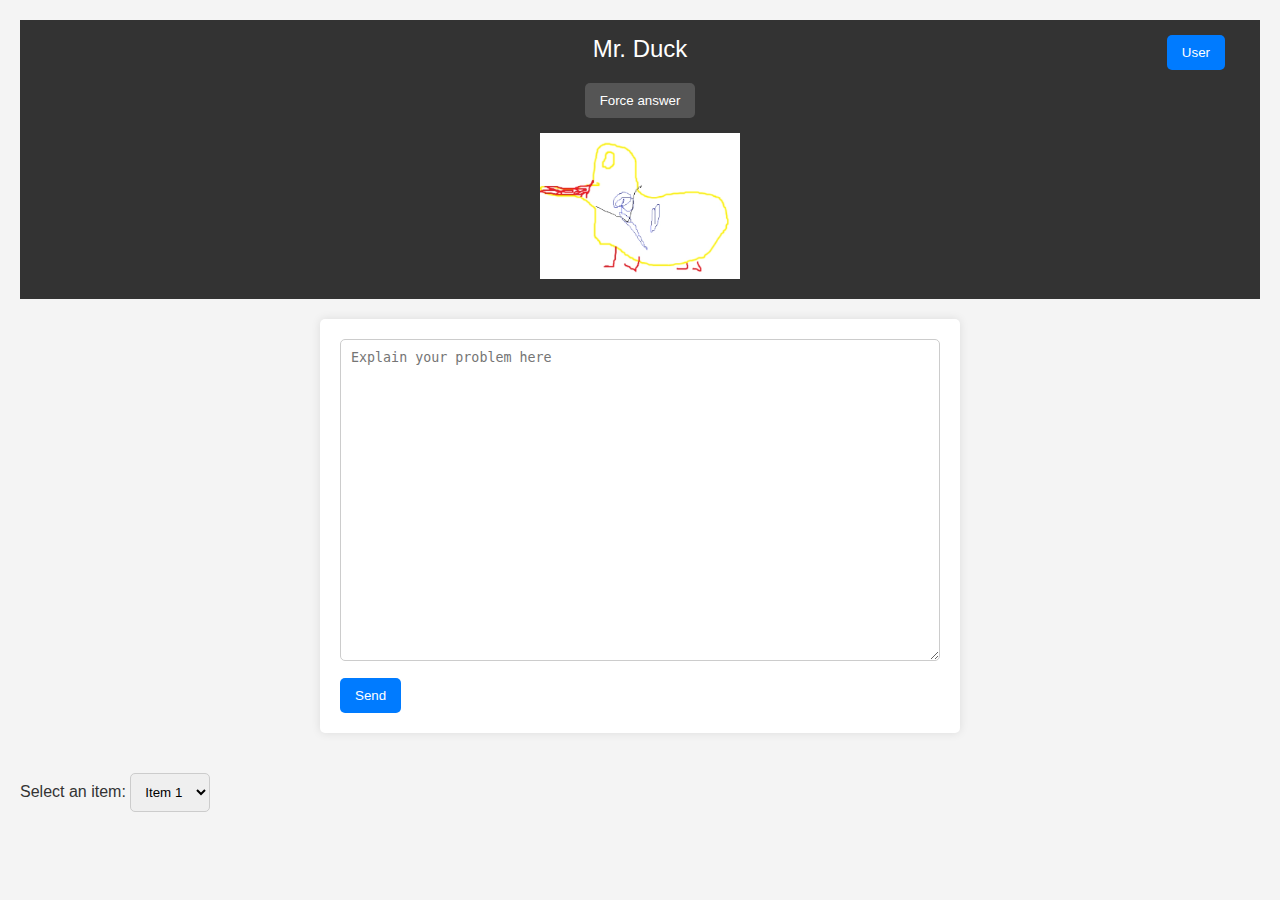
<file: exercise/Web programming - Client Side/duck/index.html>
<!DOCTYPE html>
<html lang="en">
<head>
    <meta charset="UTF-8">
    <meta name="viewport" content="width=device-width, initial-scale=1.0">
    <title>Document</title>
    <link rel="stylesheet" href="style.css">
</head>
<body>
    <header class="header" id="header">
        <p>Mr. Duck</p>
        <button class="force" id="force">Force answer</button>
        <img id="duck" src="duck.png" alt="duck">
        <button id="user-btn" onclick="window.location.href='user.html'">User</button>
    </header>
    <div class="container">
        <textarea id="txt-area" name="comments" rows="20" cols="100" placeholder="Explain your problem here"></textarea>
        <button class="send-btn" id="send-btn">Send</button>
        
    </div>
    <div class="messages" id="messages">
        <ul class="messages-list" id="messages-list">

        </ul>
    </div>
    <div></div>
        <label for="item-select">Select an item:</label>
        <select id="item-select">
            <option value="Item 1">Item 1</option>
            <option value="Item 2">Item 2</option>
            <option value="Item 3">Item 3</option>
        </select>
    </div>
    <script src="script.js"></script>
</body>
</html>
</file>
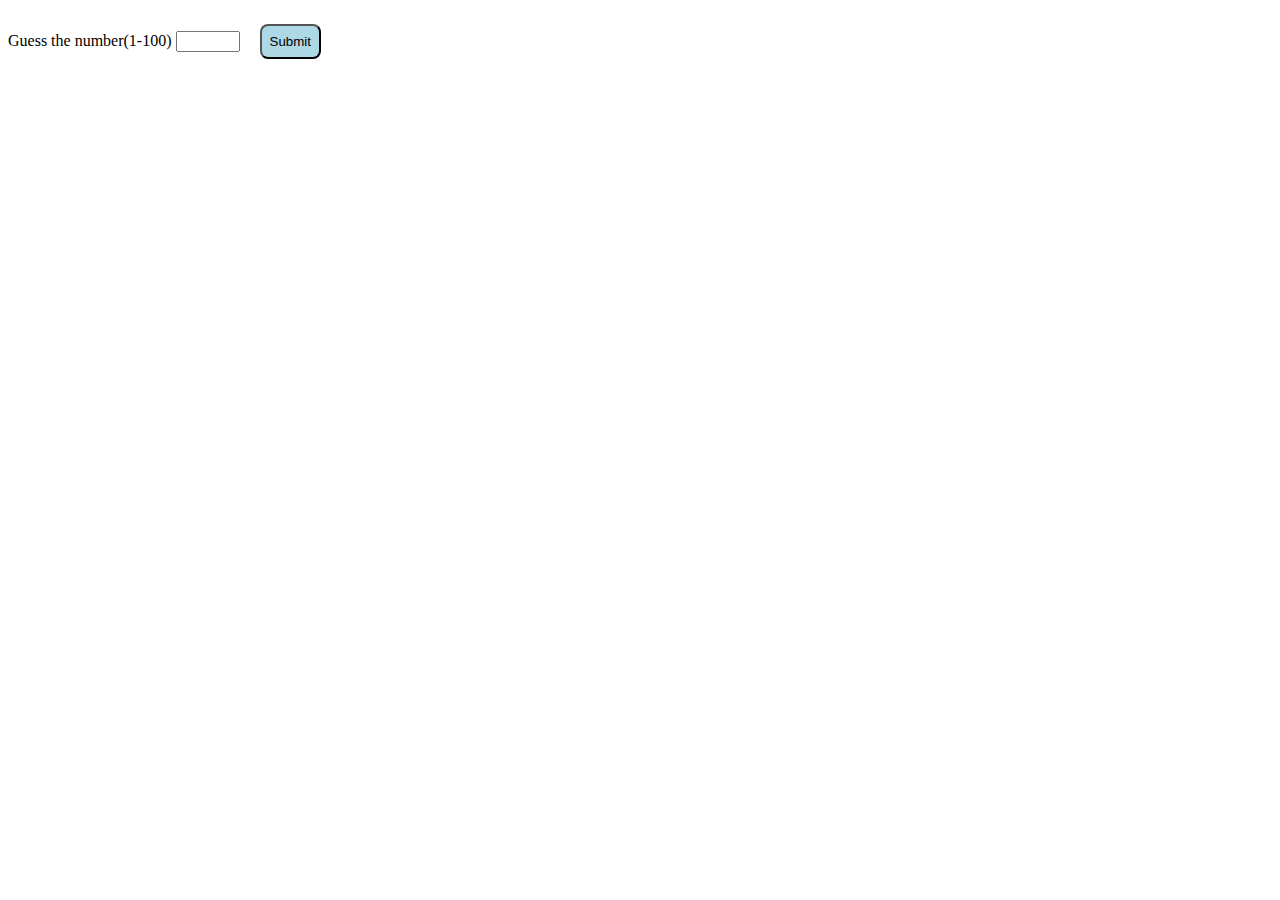
<file: exercise/Web programming - Server Side/higher-or-lower/index.html>
<!DOCTYPE html>
<html lang="en">
<head>
    <meta charset="UTF-8">
    <meta name="viewport" content="width=device-width, initial-scale=1.0">
    <title>Document</title>
    <link rel="stylesheet" href="style.css"> 
</head>
<body>
    <div class="container" id="container">
        <form id="numberForm"></form>
            <label for="numberInput">Guess the number(1-100)</label>
            <input type="number" id="numberInput" min="1" max="100" required>
            <button class="submitBtn" id="submitBtn">Submit</button>
    </div>
    <script src="script.js"></script>
</body>
</html>
</file>
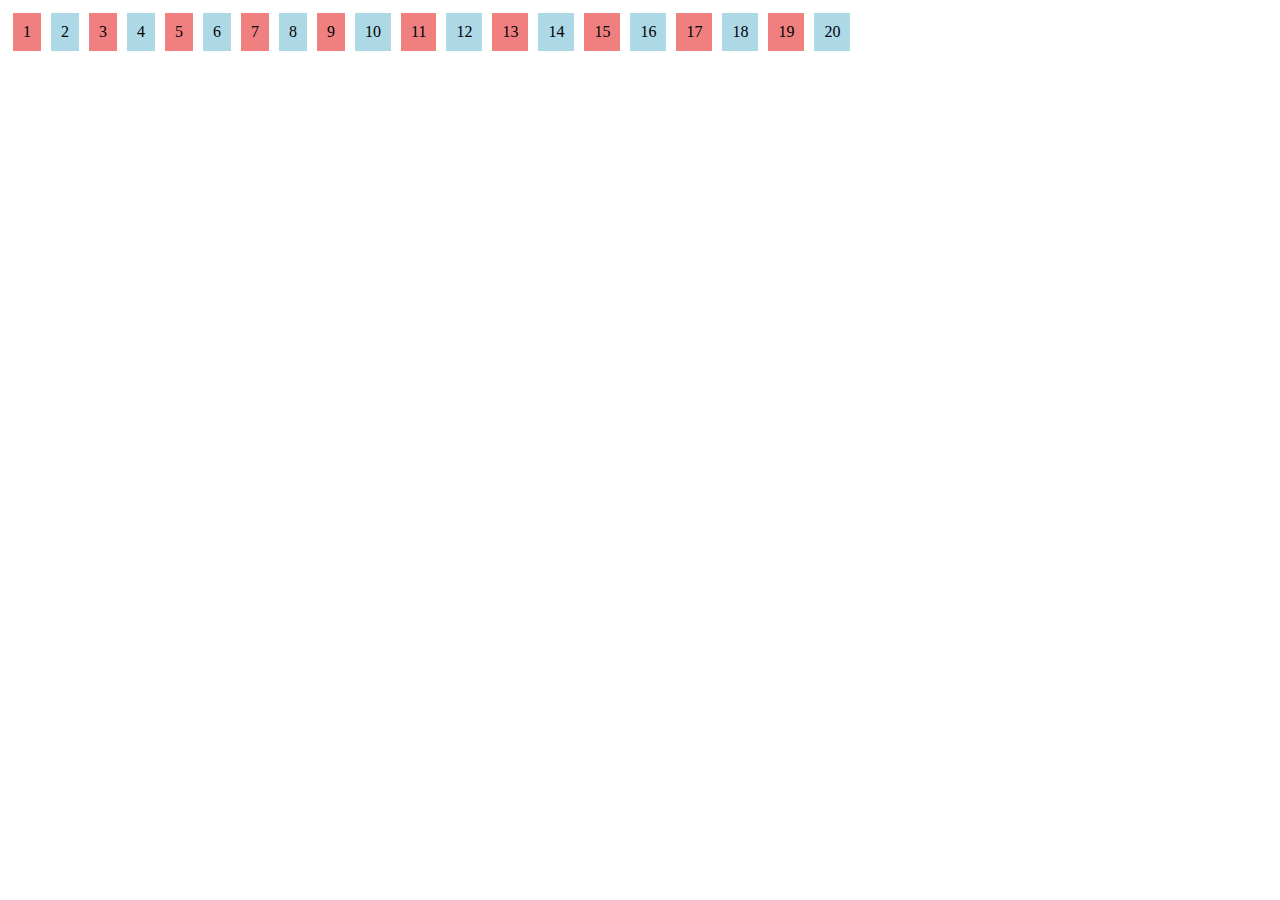
<file: exercise/Web programming - Server Side/highlighted-numbers/index.html>
<!DOCTYPE html>
<html lang="en">
<head>
    <meta charset="UTF-8">
    <meta name="viewport" content="width=device-width, initial-scale=1.0">
    <title>Number List</title>
    <style>
        .number {
            margin: 5px;
            padding: 10px;
            display: inline-block;
            cursor: pointer;
        }
        .even {
            background-color: lightblue;
        }
        .odd {
            background-color: lightcoral;
        }
        .highlight {
            border: 2px solid black;
        }
    </style>
</head>
<body>
    <div id="number-list"></div>
    <script src="script.js"></script>
</body>
</html>
</file>
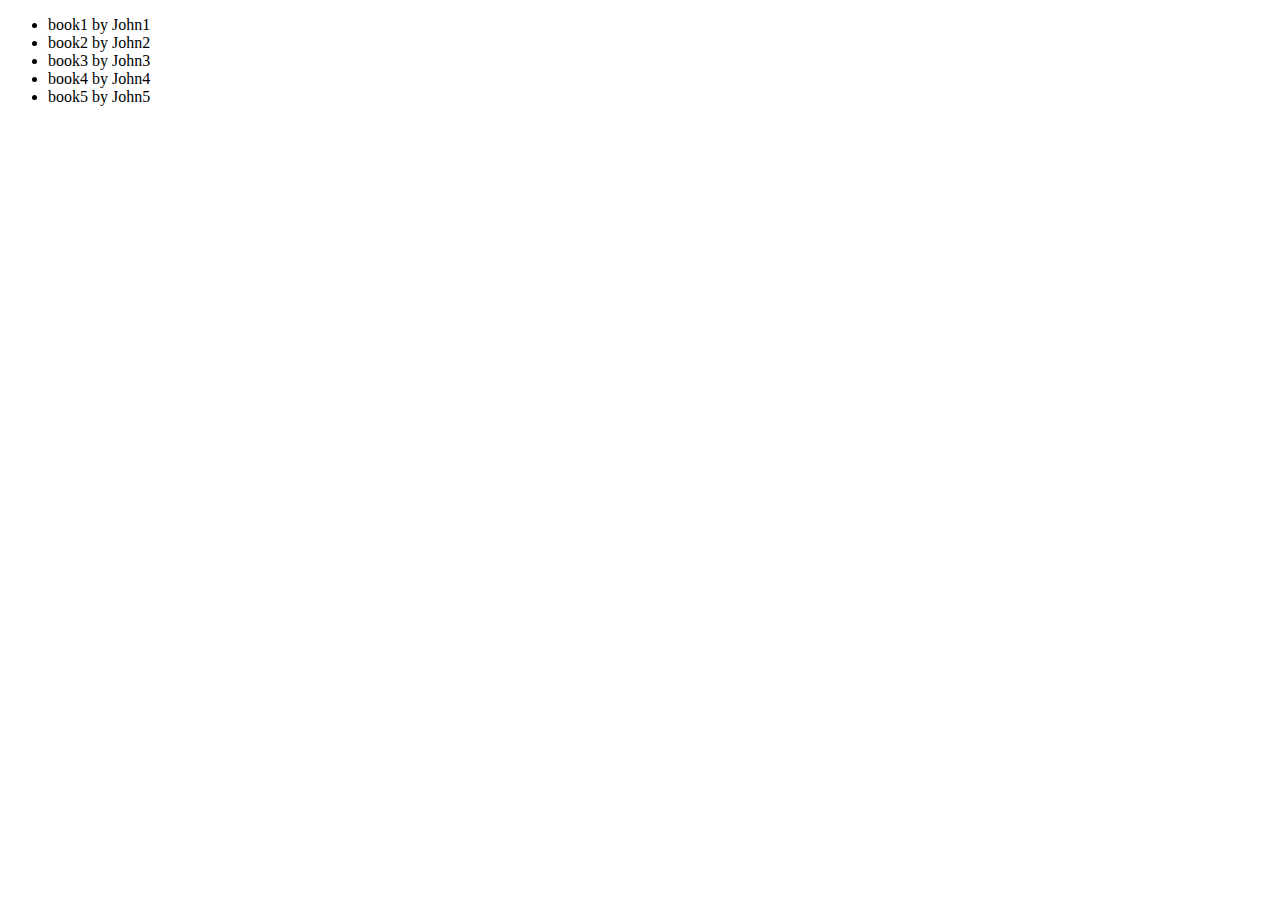
<file: exercise/Web programming - Server Side/loops and objects/index.html>
<!DOCTYPE html>
<html lang="en">
<head>
    <meta charset="UTF-8">
    <meta name="viewport" content="width=device-width, initial-scale=1.0">
    <title>Document</title>
</head>
<body>
    <ul id="book-list">

    </ul>
    <script src="script.js"></script>
</body>
</html>
</file>
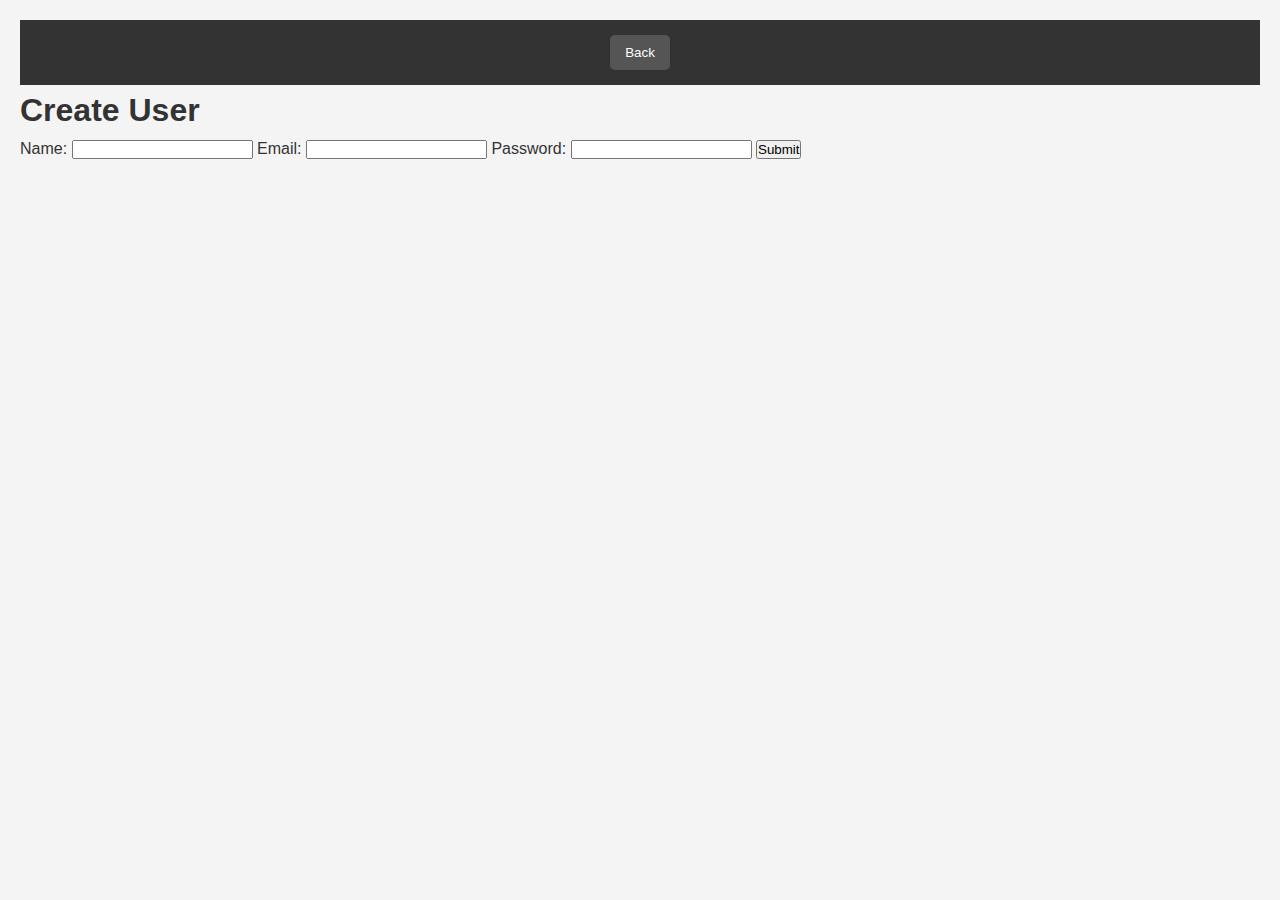
<file: exercise/Web programming - Client Side/duck/user.html>
<!DOCTYPE html>
<html lang="en">
<head>
    <meta charset="UTF-8">
    <meta name="viewport" content="width=device-width, initial-scale=1.0">
    <title>User</title>
    <link rel="stylesheet" href="style.css">
</head>
<body>
    <header class="header">
        <button id="back-btn" onclick="window.location.href='index.html'">Back</button>
    </header>
    <div class="form-container">
        <h1>Create User</h1>
        <form id="user-form" onsubmit="validateForm(); return false;">
            <label for="name">Name:</label>
            <input type="text" id="name" name="name" required>
            <span id="name-error" class="error-message"></span>
            
            <label for="email">Email:</label>
            <input type="email" id="email" name="email" required>
            <span id="email-error" class="error-message"></span>
            
            <label for="password">Password:</label>
            <input type="password" id="password" name="password" required>
            <span id="password-error" class="error-message"></span>
            
            <button type="submit">Submit</button>
        </form>
    </div>
    <script src="user.js"></script>
</body>
</html>
</file>
<file: exercise/Web programming - Client Side/duck/style.css>
body, h1, p, button, textarea, select, input {
    margin: 0;
    padding: 0;
    box-sizing: border-box;
}

body {
    font-family: Arial, sans-serif;
    line-height: 1.6;
    background-color: #f4f4f4;
    color: #333;
    padding: 20px;
}

.header {
    background-color: #333;
    color: #fff;
    padding: 10px;
    text-align: center;
}

.header p {
    font-size: 1.5em;
    margin-bottom: 10px;
}

.header button {
    background-color: #555;
    color: #fff;
    border: none;
    padding: 10px 15px;
    margin: 5px;
    cursor: pointer;
    border-radius: 5px;
}

.header button:hover {
    background-color: #777;
}
#user-btn {
    position: absolute;
    top: 30px;
    right: 50px;
    background-color: #007bff;
    color: #fff;
    border: none;
    padding: 10px 15px;
    cursor: pointer;
    border-radius: 5px;
    text-decoration: none;
}

#duck {
    max-width: 200px;
    display: block;
    margin: 10px auto;
}

.container {
    margin: 20px auto;
    max-width: 600px;
    padding: 20px;
    background: #fff;
    border-radius: 5px;
    box-shadow: 0 0 10px rgba(0,0,0,0.1);
}

textarea {
    width: 100%;
    padding: 10px;
    border: 1px solid #ccc;
    border-radius: 5px;
    margin-bottom: 10px;
}

button.send-btn {
    background-color: #007bff;
    color: #fff;
    border: none;
    padding: 10px 15px;
    cursor: pointer;
    border-radius: 5px;
}

button.send-btn:hover {
    background-color: #0056b3;
}

.messages {
    margin-top: 20px;
}

.messages-list {
    list-style-type: none;
    padding: 0;
}

.messages-list li {
    padding: 10px;
    border-bottom: 1px solid #ddd;
}

.messages-list li:nth-child(even) {
    background: #f9f9f9;
}

select {
    padding: 10px;
    border: 1px solid #ccc;
    border-radius: 5px;
    margin-top: 20px;
}
</file>
<file: exercise/Web programming - Server Side/higher-or-lower/style.css>
.submitBtn{
    background-color: lightblue;
    padding: 0.5rem;
    border-radius: 0.5rem;
    margin:1rem;
}
</file>
